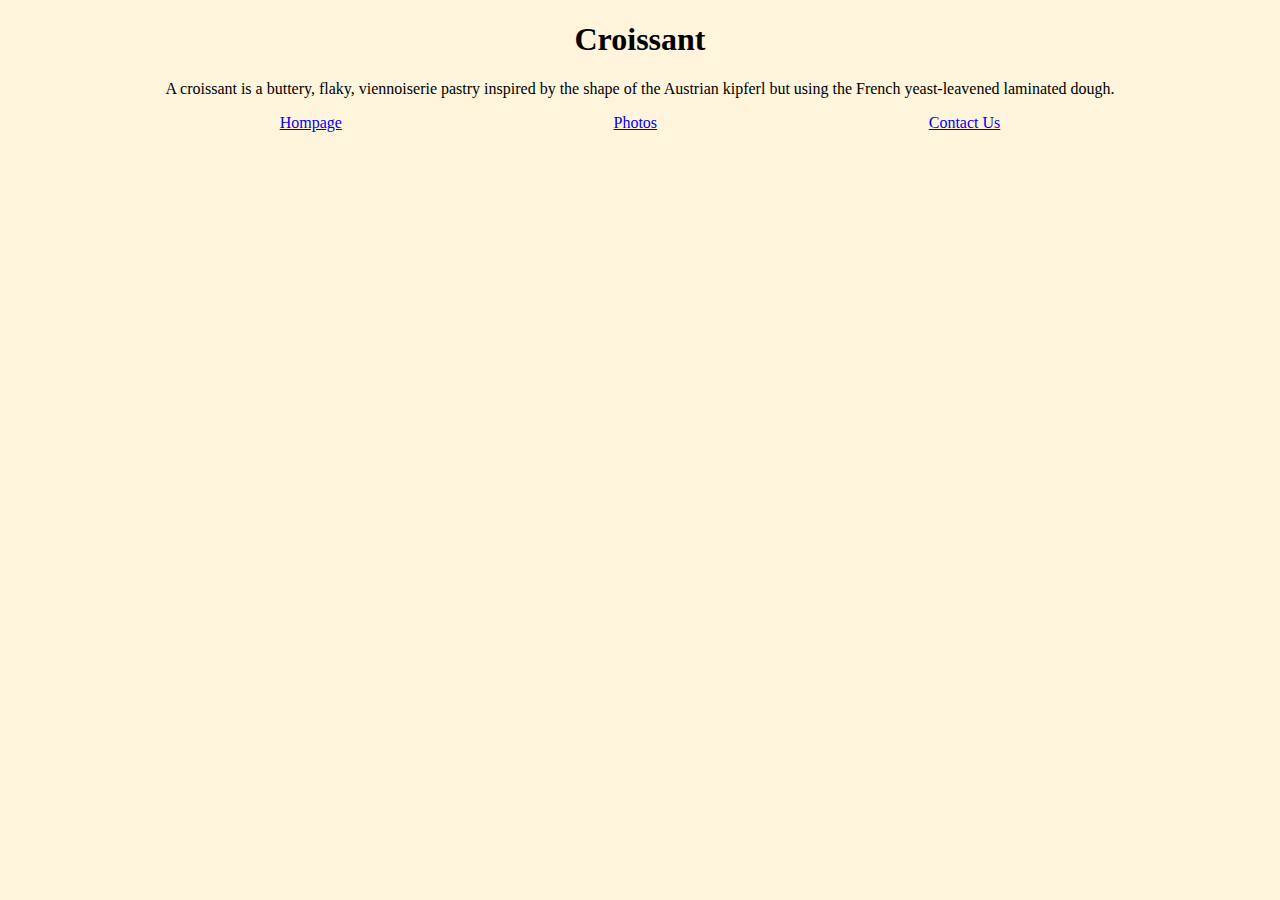
<file: index.html>
<!DOCTYPE html>
<html lang="en">
<head>
    <meta charset="UTF-8">
    <meta name="viewport" content="width=device-width, initial-scale=1.0">
    <title>Croissant</title>
        <meta name="description" content="A croissant is a buttery, flaky, viennoiserie pastry.">
    <link href="https://cdn.jsdelivr.net/npm/bootstrap@5.0.2/dist/css/bootstrap.min.css" rel="stylesheet" integrity="sha384-EVSTQN3/azprG1Anm3QDgpJLIm9Nao0Yz1ztcQTwFspd3yD65VohhpuuCOmLASjC" crossorigin="anonymous">
<script src="https://cdn.jsdelivr.net/npm/bootstrap@5.0.2/dist/js/bootstrap.bundle.min.js" integrity="sha384-MrcW6ZMFYlzcLA8Nl+NtUVF0sA7MsXsP1UyJoMp4YLEuNSfAP+JcXn/tWtIaxVXM" crossorigin="anonymous"></script>

    <link rel="stylesheet" href="style.css">
</head>
<body>
    <h1> Croissant</h1>
    <p> A croissant is a buttery, flaky, viennoiserie pastry inspired by the shape of the Austrian kipferl but using the French yeast-leavened laminated dough.</p>
    <footer class="navigation-links">
    <a href = "/">Hompage</a>
    <a href = "/photos.html">Photos</a>
    <a href ="/contact.html"> Contact Us</a>
</footer>
</body>
</html>
</file>
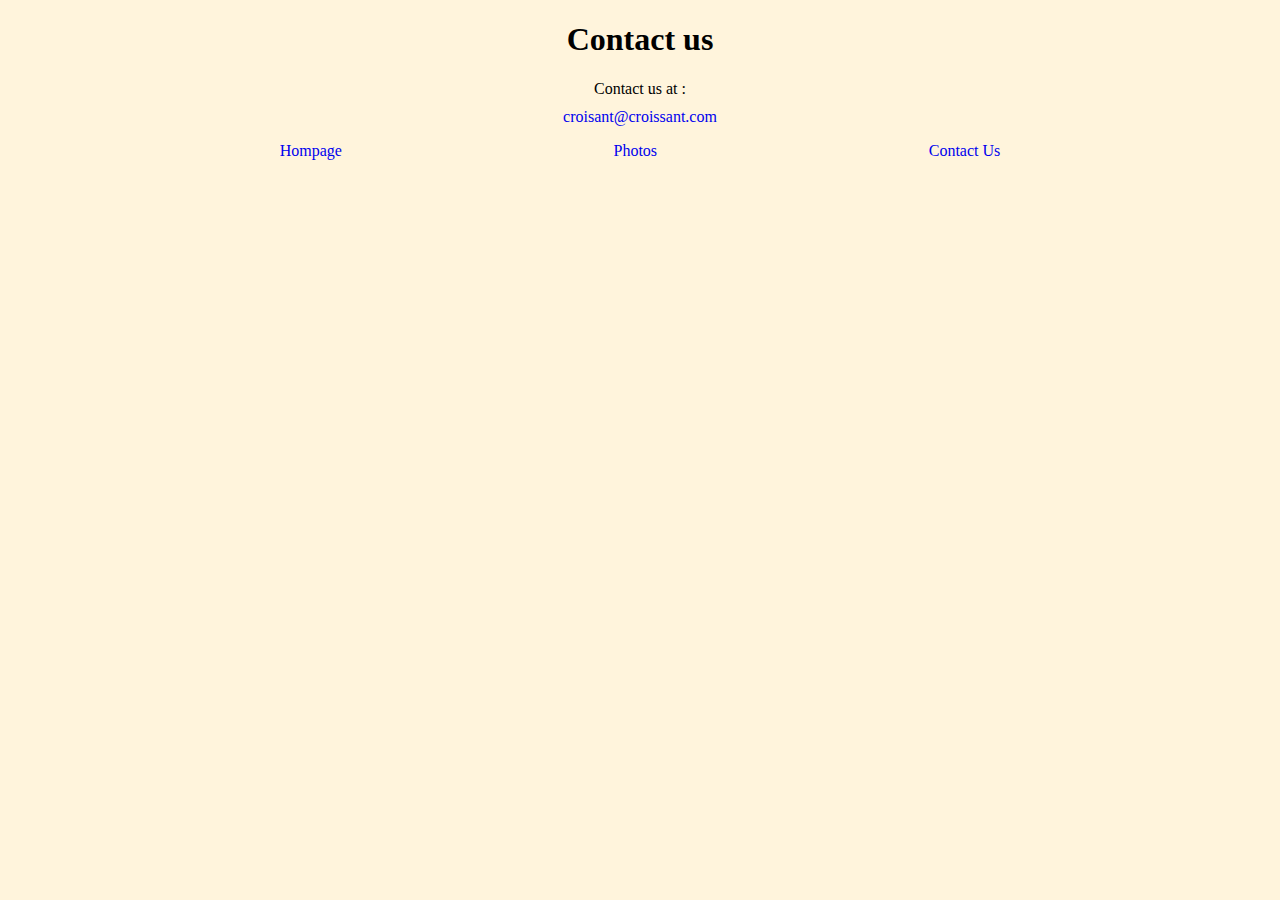
<file: contact.html>
<!DOCTYPE html>
<html lang="en">
<head>
    <meta charset="UTF-8">
    <meta name="viewport" content="width=device-width, initial-scale=1.0">
    <title>Contact</title>
    <link href="https://cdn.jsdelivr.net/npm/bootstrap@5.0.2/dist/css/bootstrap.min.css" rel="stylesheet" integrity="sha384-EVSTQN3/azprG1Anm3QDgpJLIm9Nao0Yz1ztcQTwFspd3yD65VohhpuuCOmLASjC" crossorigin="anonymous">
<script src="https://cdn.jsdelivr.net/npm/bootstrap@5.0.2/dist/js/bootstrap.bundle.min.js" integrity="sha384-MrcW6ZMFYlzcLA8Nl+NtUVF0sA7MsXsP1UyJoMp4YLEuNSfAP+JcXn/tWtIaxVXM" crossorigin="anonymous"></script>
<meta name="Contact" content="Contact Us - Croissant.com">
    <link rel="stylesheet" href="style.css">
</head>
<body>
    <h1> Contact us </h1>
<p> Contact us at : 
<a href="mailto:croissant@croissant.com" class="email " title="Contact us via email"> croisant@croissant.com </a>
</p>
    <footer class="navigation-links">
    <a href = "/index.html" class="navigation-links"> Hompage</a>
    <a href = "/photos.html" class="navigation-links"> Photos</a>
    <a href ="/contact.html" class="navigation-links"> Contact Us</a>
</footer>
</body>
</html>
</file>
<file: style.css>
body {
    background:#FFF4DC ;
}

h1, p{
    text-align: center;
  
}

    
    .navigation-links {
        text-align: center;
        display: flex;
        justify-content: space-evenly;
        text-decoration: none
        ;

    }
.croissant {
    max-width: 100%;
    width: 600px;
    border-radius: 10px;
    display: block;
    margin: 30px auto;
}
.email {
    display: flex;
    justify-content: center;
    margin: 10px;
    text-decoration: none;
}

.email:hover {
    text-decoration: underline;
}
</file>
